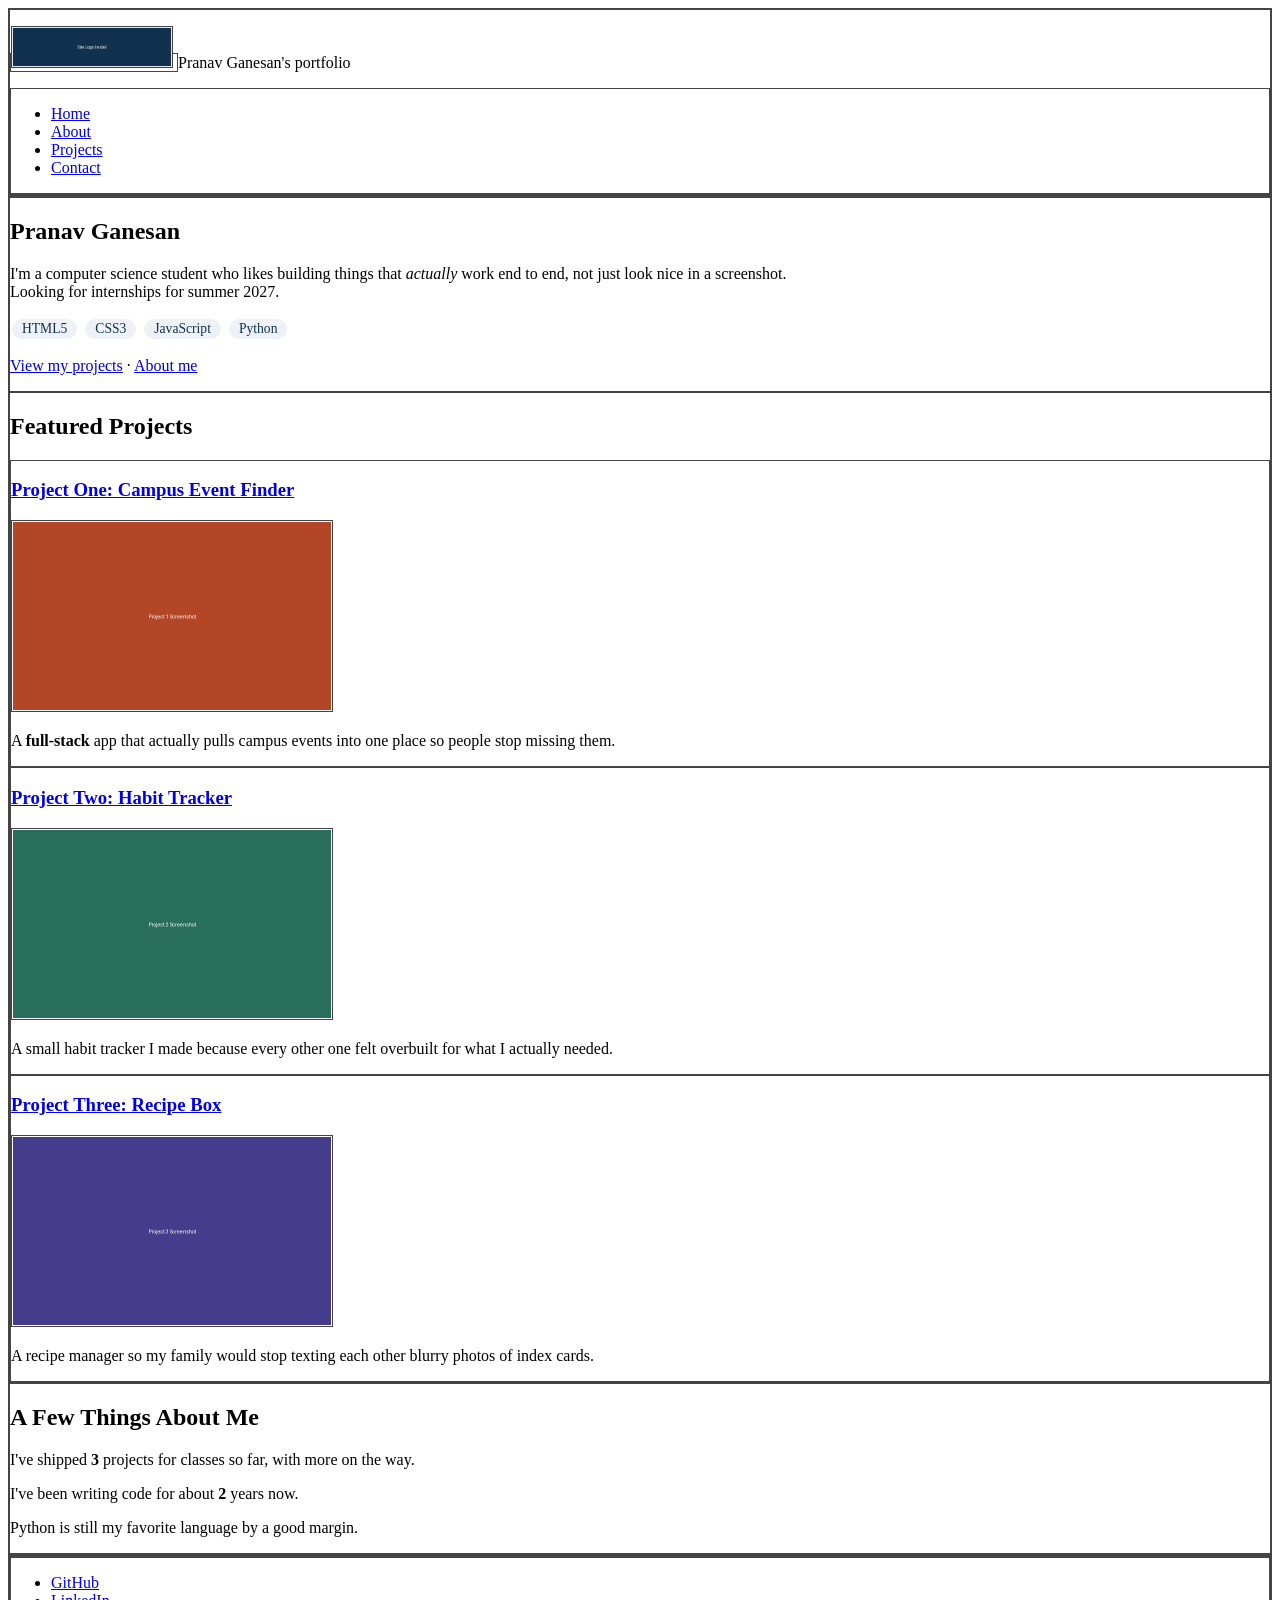
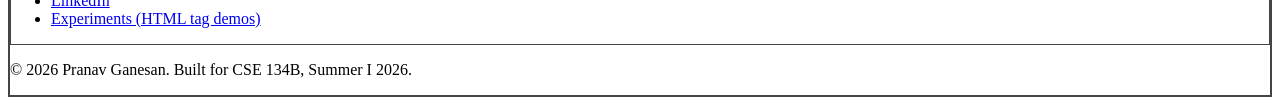
<file: index.html>
<!DOCTYPE html>
<html lang="en">
<head>
  <meta charset="UTF-8">
  <meta name="viewport" content="width=device-width, initial-scale=1.0">
  <meta name="description" content="Computer science student portfolio: projects, background, and contact information.">
  <title>Pranav Ganesan | Portfolio</title>
  <link rel="icon" href="assets/images/favicon.png" type="image/png">
  <link rel="stylesheet" href="css/base.css">
  <style>
    /* Exempt per assignment rules: CSS scoped to the custom <skill-chip>
       element does not count against the border-only limit elsewhere. */
    skill-chip {
      display: inline-block;
      background-color: #eef1f5;
      color: #12314f;
      padding: 2px 10px;
      border-radius: 12px;
      font-size: 0.85em;
      margin: 2px;
    }
  </style>
  <script>
    // Placeholder for a third-party analytics snippet.
    // Intentionally inert for this phase of the assignment - no interactivity.
    // e.g. window.dataLayer = window.dataLayer || [];
  </script>
  <script src="js/components.js" defer></script>
</head>
<body>
  <noscript><p>This site is fully usable without JavaScript. Scripts here only add a console-log demo, an optional &lt;canvas&gt; illustration on the Experiments page, and an inert analytics placeholder.</p></noscript>
  <header>
    <p class="brand">
      <picture>
        <source media="(max-width: 480px)" srcset="assets/images/logo-square.png">
        <img src="assets/images/logo-wide.png" alt="Pranav Ganesan portfolio logo" width="160" height="40">
      </picture>
      <span>Pranav Ganesan</span>'s portfolio
    </p>
    <nav aria-label="Primary">
      <ul>
        <li><a href="index.html" aria-current="page">Home</a></li>
        <li><a href="about.html">About</a></li>
        <li><a href="projects.html">Projects</a></li>
        <li><a href="contact.html">Contact</a></li>
      </ul>
    </nav>
  </header>
  <main>
    <section>
      <h1>Pranav Ganesan</h1>
      <p>I'm a computer science student who likes building things that <em>actually</em>
      work end to end, not just look nice in a screenshot.<br>
      Looking for internships for summer 2027.</p>
      <p>
        <skill-chip>HTML5</skill-chip>
        <skill-chip>CSS3</skill-chip>
        <skill-chip>JavaScript</skill-chip>
        <skill-chip>Python</skill-chip>
      </p>
      <p><a href="projects.html">View my projects</a> &middot; <a href="about.html">About me</a></p>
    </section>

    <section>
      <h2>Featured Projects</h2>
      <article>
        <h3><a href="project-01.html">Project One: Campus Event Finder</a></h3>
        <img src="assets/images/project-01.png" alt="Screenshot of the Campus Event Finder app showing a list of upcoming events" width="320" height="190">
        <p>A <strong>full-stack</strong> app that actually pulls campus events into one place so people stop missing them.</p>
      </article>
      <article>
        <h3><a href="project-02.html">Project Two: Habit Tracker</a></h3>
        <img src="assets/images/project-02.png" alt="Screenshot of the Habit Tracker app showing a weekly grid of habits" width="320" height="190">
        <p>A small habit tracker I made because every other one felt overbuilt for what I actually needed.</p>
      </article>
      <article>
        <h3><a href="project-03.html">Project Three: Recipe Box</a></h3>
        <img src="assets/images/project-03.png" alt="Screenshot of the Recipe Box app showing a searchable recipe grid" width="320" height="190">
        <p>A recipe manager so my family would stop texting each other blurry photos of index cards.</p>
      </article>
    </section>

    <section>
      <h2>A Few Things About Me</h2>
      <div>
        <p>I've shipped <b>3</b> projects for classes so far, with more on the way.</p>
        <p>I've been writing code for about <b>2</b> years now.</p>
        <p>Python is still my favorite language by a good margin.</p>
      </div>
    </section>
  </main>
  <footer>
    <nav aria-label="Footer">
      <ul>
        <li><a href="https://github.com/pranavganesan" target="_blank" rel="noopener">GitHub</a></li>
        <li><a href="https://www.linkedin.com/in/pranav-g-71b095308/" target="_blank" rel="noopener">LinkedIn</a></li>
        <li><a href="experiments.html">Experiments (HTML tag demos)</a></li>
      </ul>
    </nav>
    <p>&copy; 2026 Pranav Ganesan. Built for CSE 134B, Summer I 2026.</p>
    <hello-world-log></hello-world-log>
  </footer>
</body>
</html>
</file>
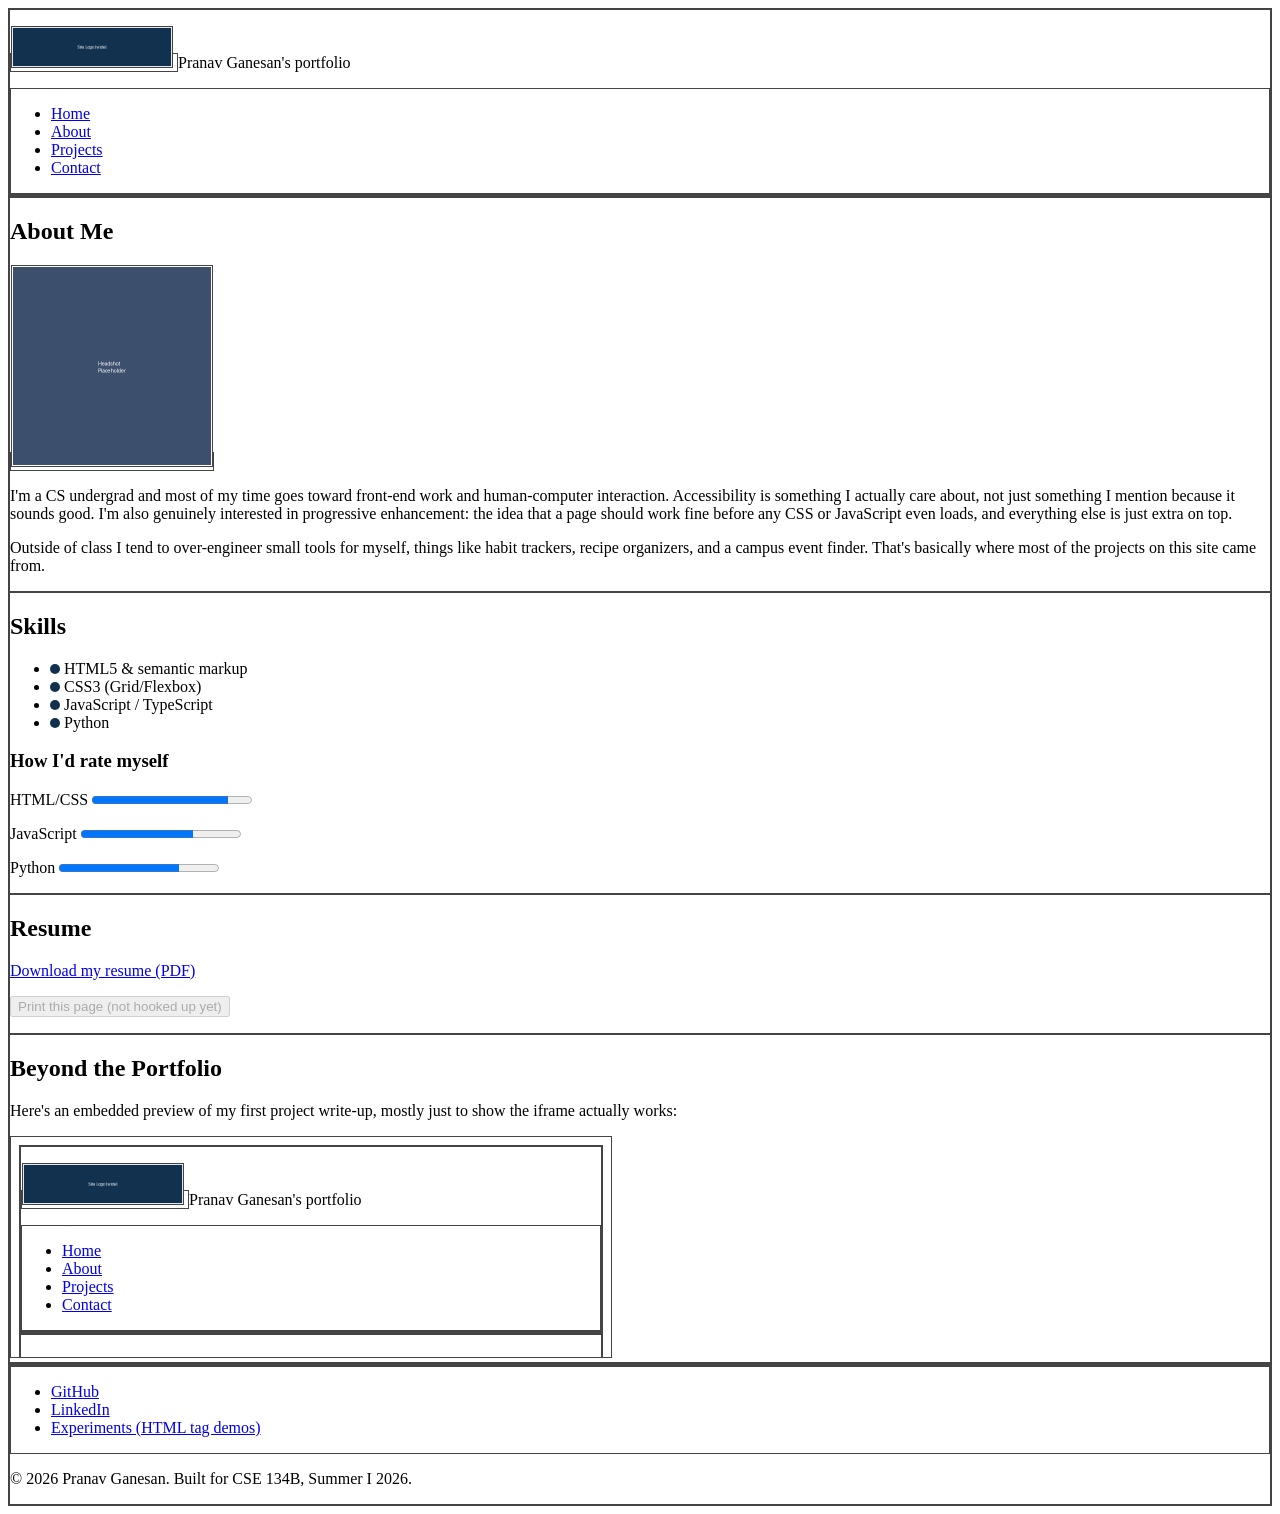
<file: about.html>
<!DOCTYPE html>
<html lang="en">
<head>
  <meta charset="UTF-8">
  <meta name="viewport" content="width=device-width, initial-scale=1.0">
  <meta name="description" content="Background, skills, and resume for Pranav Ganesan.">
  <title>About | Pranav Ganesan</title>
  <link rel="icon" href="assets/images/favicon.png" type="image/png">
  <link rel="stylesheet" href="css/base.css">
  <script src="js/components.js" defer></script>
</head>
<body>
  <noscript><p>This site is fully usable without JavaScript. Scripts here only add a console-log demo, an optional &lt;canvas&gt; illustration on the Experiments page, and an inert analytics placeholder.</p></noscript>
  <header>
    <p class="brand">
      <picture>
        <source media="(max-width: 480px)" srcset="assets/images/logo-square.png">
        <img src="assets/images/logo-wide.png" alt="Pranav Ganesan portfolio logo" width="160" height="40">
      </picture>
      <span>Pranav Ganesan</span>'s portfolio
    </p>
    <nav aria-label="Primary">
      <ul>
        <li><a href="index.html">Home</a></li>
        <li><a href="about.html" aria-current="page">About</a></li>
        <li><a href="projects.html">Projects</a></li>
        <li><a href="contact.html">Contact</a></li>
      </ul>
    </nav>
  </header>
  <main>
    <section>
      <h1>About Me</h1>
      <picture>
        <source media="(max-width: 500px)" srcset="assets/images/headshot-small.png">
        <img src="assets/images/headshot.png" alt="Placeholder headshot photo" width="200" height="200">
      </picture>
      <p>I'm a CS undergrad and most of my time goes toward front-end work and
      human-computer interaction. Accessibility is something I actually care about, not
      just something I mention because it sounds good. I'm also genuinely interested in
      progressive enhancement: the idea that a page should work fine before any CSS or
      JavaScript even loads, and everything else is just extra on top.</p>
      <p>Outside of class I tend to over-engineer small tools for myself, things like
      habit trackers, recipe organizers, and a campus event finder. That's basically
      where most of the projects on this site came from.</p>
    </section>

    <section>
      <h2>Skills</h2>
      <ul>
        <li><svg width="10" height="10" aria-hidden="true"><circle cx="5" cy="5" r="5" fill="#12314f"/></svg> HTML5 &amp; semantic markup</li>
        <li><svg width="10" height="10" aria-hidden="true"><circle cx="5" cy="5" r="5" fill="#12314f"/></svg> CSS3 (Grid/Flexbox)</li>
        <li><svg width="10" height="10" aria-hidden="true"><circle cx="5" cy="5" r="5" fill="#12314f"/></svg> JavaScript / TypeScript</li>
        <li><svg width="10" height="10" aria-hidden="true"><circle cx="5" cy="5" r="5" fill="#12314f"/></svg> Python</li>
      </ul>

      <h3>How I'd rate myself</h3>
      <p>HTML/CSS <progress value="85" max="100">85%</progress></p>
      <p>JavaScript <progress value="70" max="100">70%</progress></p>
      <p>Python <progress value="75" max="100">75%</progress></p>
    </section>

    <section>
      <h2>Resume</h2>
      <p><a href="assets/resume-placeholder.pdf">Download my resume (PDF)</a></p>
      <p><button type="button" disabled>Print this page (not hooked up yet)</button></p>
    </section>

    <section>
      <h2>Beyond the Portfolio</h2>
      <p>Here's an embedded preview of my first project write-up, mostly just to show
      the iframe actually works:</p>
      <iframe src="project-01.html" title="Inline preview of the Project One detail page" width="600" height="220"></iframe>
    </section>
  </main>
  <footer>
    <nav aria-label="Footer">
      <ul>
        <li><a href="https://github.com/pranavganesan" target="_blank" rel="noopener">GitHub</a></li>
        <li><a href="https://www.linkedin.com/in/pranav-g-71b095308/" target="_blank" rel="noopener">LinkedIn</a></li>
        <li><a href="experiments.html">Experiments (HTML tag demos)</a></li>
      </ul>
    </nav>
    <p>&copy; 2026 Pranav Ganesan. Built for CSE 134B, Summer I 2026.</p>
    <hello-world-log></hello-world-log>
  </footer>
</body>
</html>
</file>
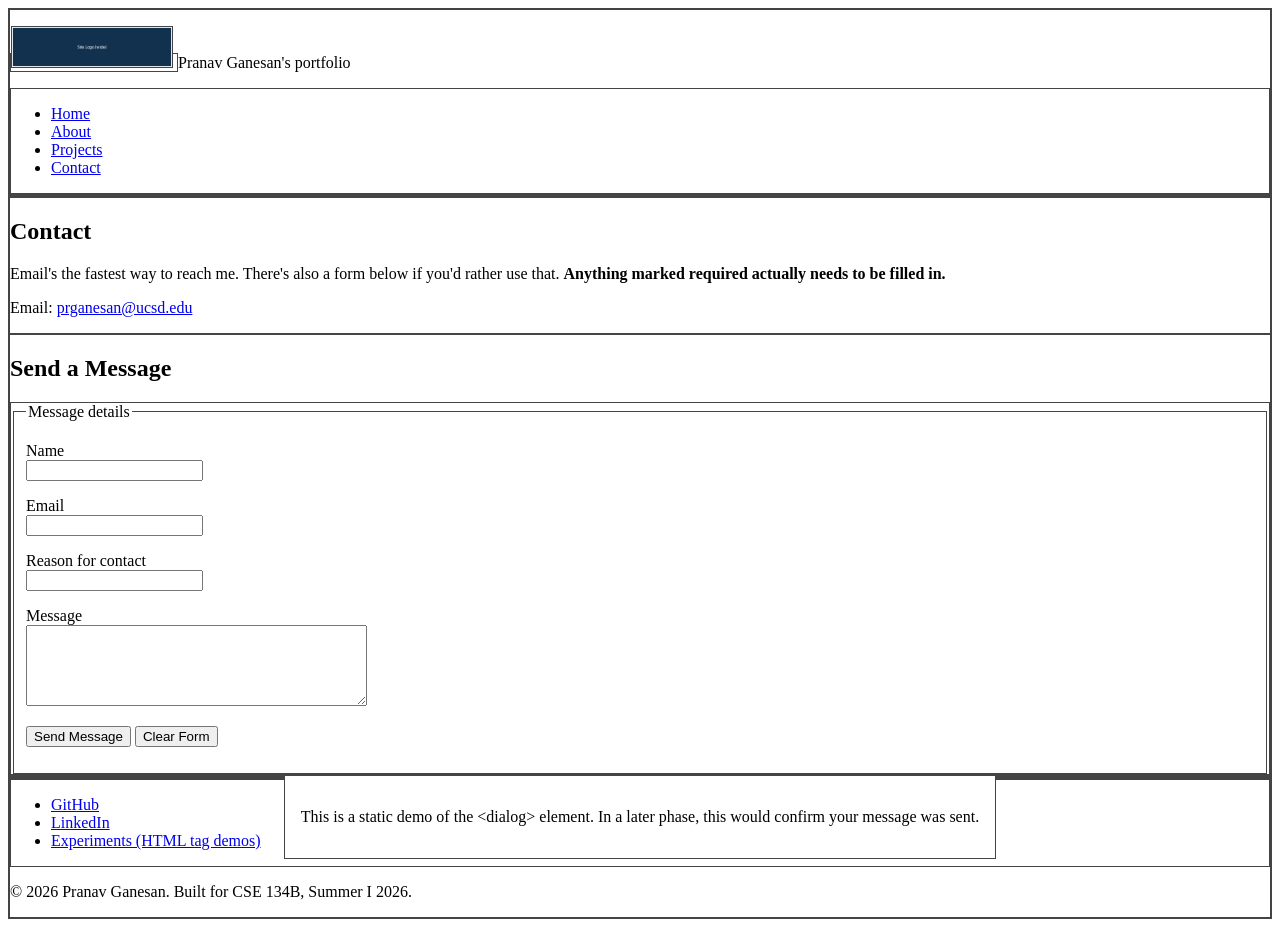
<file: contact.html>
<!DOCTYPE html>
<html lang="en">
<head>
  <meta charset="UTF-8">
  <meta name="viewport" content="width=device-width, initial-scale=1.0">
  <meta name="description" content="Get in touch with Pranav Ganesan.">
  <title>Contact | Pranav Ganesan</title>
  <link rel="icon" href="assets/images/favicon.png" type="image/png">
  <link rel="stylesheet" href="css/base.css">
  <script src="js/components.js" defer></script>
</head>
<body>
  <noscript><p>This site is fully usable without JavaScript. Scripts here only add a console-log demo, an optional &lt;canvas&gt; illustration on the Experiments page, and an inert analytics placeholder.</p></noscript>
  <header>
    <p class="brand">
      <picture>
        <source media="(max-width: 480px)" srcset="assets/images/logo-square.png">
        <img src="assets/images/logo-wide.png" alt="Pranav Ganesan portfolio logo" width="160" height="40">
      </picture>
      <span>Pranav Ganesan</span>'s portfolio
    </p>
    <nav aria-label="Primary">
      <ul>
        <li><a href="index.html">Home</a></li>
        <li><a href="about.html">About</a></li>
        <li><a href="projects.html">Projects</a></li>
        <li><a href="contact.html" aria-current="page">Contact</a></li>
      </ul>
    </nav>
  </header>
  <main>
    <section>
      <h1>Contact</h1>
      <p>Email's the fastest way to reach me. There's also a form below if you'd rather
      use that. <strong>Anything marked required actually needs to be filled in.</strong></p>
      <p>Email: <a href="mailto:prganesan@ucsd.edu">prganesan@ucsd.edu</a></p>
    </section>

    <section>
      <h2>Send a Message</h2>
      <form action="#" method="get">
        <fieldset>
          <legend>Message details</legend>

          <p>
            <label for="name">Name</label><br>
            <input type="text" id="name" name="name" required>
          </p>
          <p>
            <label for="email">Email</label><br>
            <input type="email" id="email" name="email" required>
          </p>
          <p>
            <label for="reason">Reason for contact</label><br>
            <input type="text" id="reason" name="reason">
          </p>
          <p>
            <label for="message">Message</label><br>
            <textarea id="message" name="message" rows="5" cols="40" required></textarea>
          </p>
          <p>
            <button type="submit">Send Message</button>
            <button type="reset">Clear Form</button>
          </p>
        </fieldset>
      </form>

      <dialog open>
        <p>This is a static demo of the &lt;dialog&gt; element. In a later phase, this
        would confirm your message was sent.</p>
      </dialog>
    </section>
  </main>
  <footer>
    <nav aria-label="Footer">
      <ul>
        <li><a href="https://github.com/pranavganesan" target="_blank" rel="noopener">GitHub</a></li>
        <li><a href="https://www.linkedin.com/in/pranav-g-71b095308/" target="_blank" rel="noopener">LinkedIn</a></li>
        <li><a href="experiments.html">Experiments (HTML tag demos)</a></li>
      </ul>
    </nav>
    <p>&copy; 2026 Pranav Ganesan. Built for CSE 134B, Summer I 2026.</p>
    <hello-world-log></hello-world-log>
  </footer>
</body>
</html>
</file>
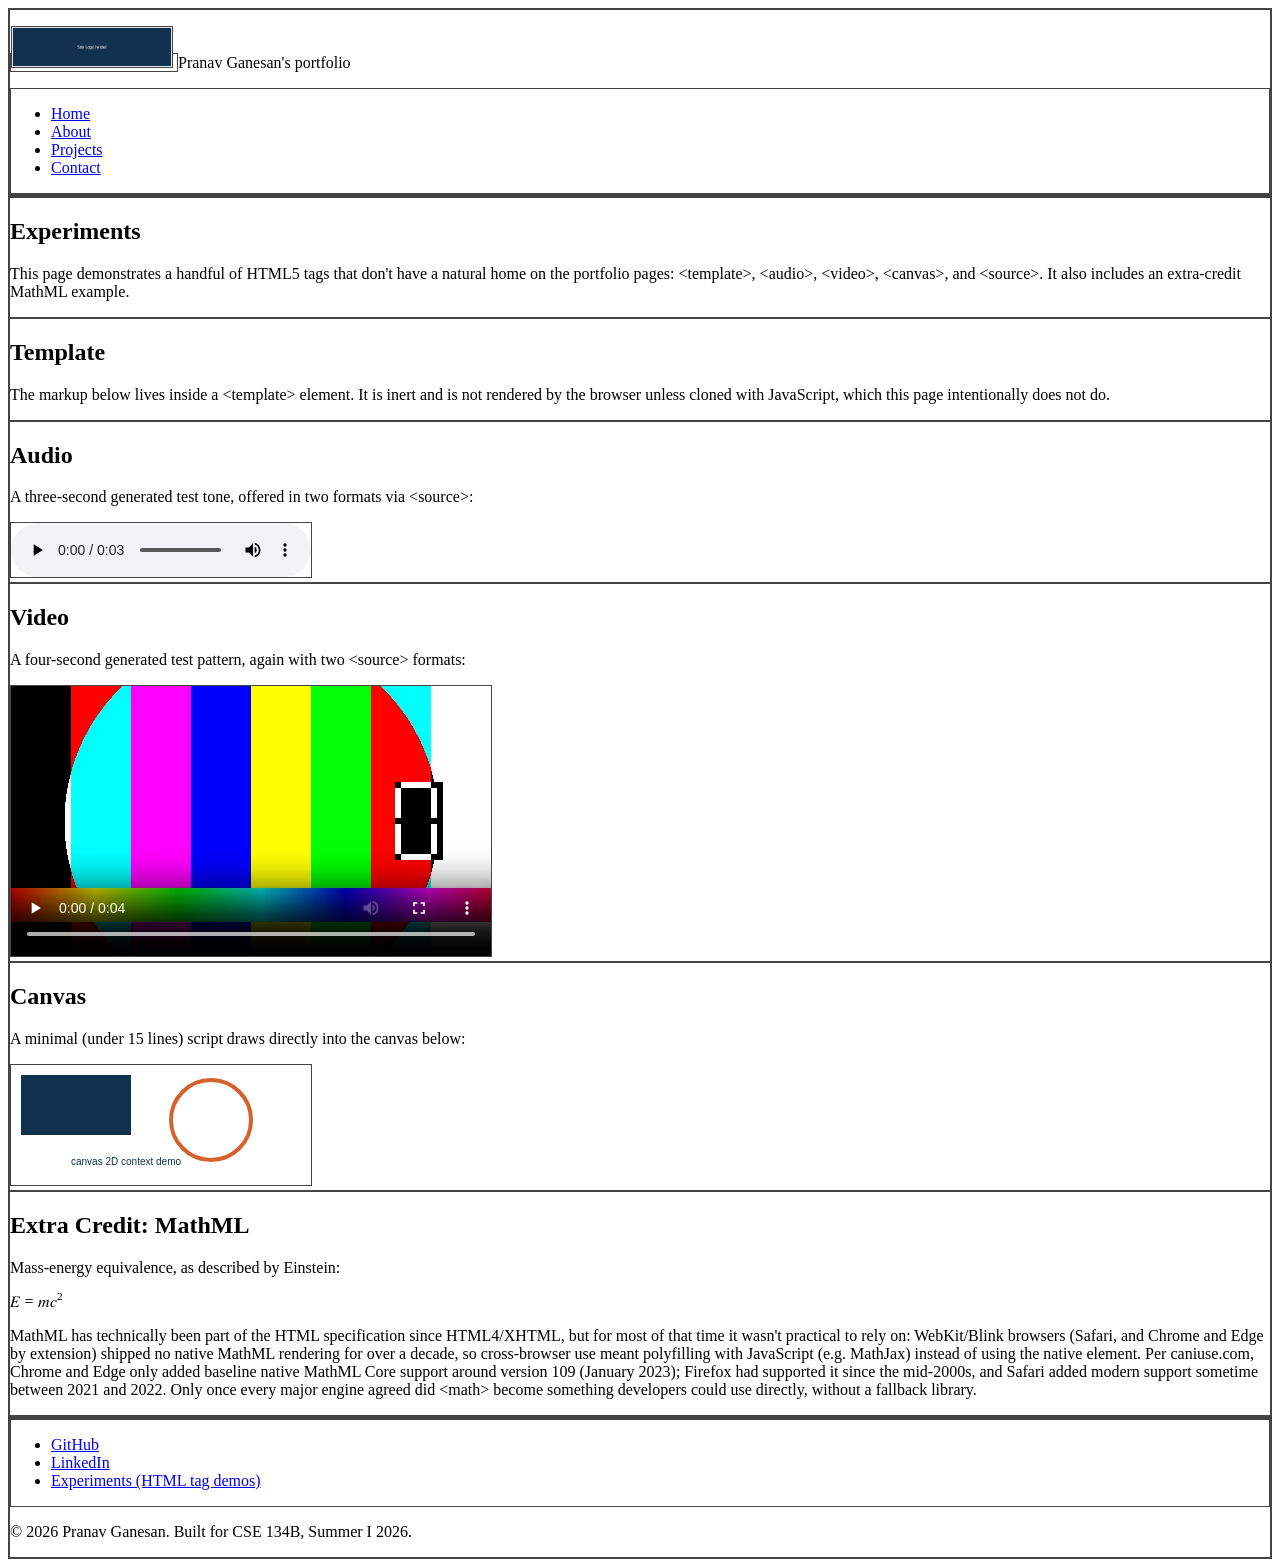
<file: experiments.html>
<!DOCTYPE html>
<html lang="en">
<head>
  <meta charset="UTF-8">
  <meta name="viewport" content="width=device-width, initial-scale=1.0">
  <meta name="description" content="HTML5 tag experiments: template, audio, video, canvas, source, and MathML.">
  <title>Experiments | Pranav Ganesan</title>
  <link rel="icon" href="assets/images/favicon.png" type="image/png">
  <link rel="stylesheet" href="css/base.css">
  <script src="js/components.js" defer></script>
</head>
<body>
  <noscript><p>This site is fully usable without JavaScript. Scripts here only add a console-log demo, an optional &lt;canvas&gt; illustration on the Experiments page, and an inert analytics placeholder.</p></noscript>
  <header>
    <p class="brand">
      <picture>
        <source media="(max-width: 480px)" srcset="assets/images/logo-square.png">
        <img src="assets/images/logo-wide.png" alt="Pranav Ganesan portfolio logo" width="160" height="40">
      </picture>
      <span>Pranav Ganesan</span>'s portfolio
    </p>
    <nav aria-label="Primary">
      <ul>
        <li><a href="index.html">Home</a></li>
        <li><a href="about.html">About</a></li>
        <li><a href="projects.html" aria-current="page">Projects</a></li>
        <li><a href="contact.html">Contact</a></li>
      </ul>
    </nav>
  </header>
  <main>
    <section>
      <h1>Experiments</h1>
      <p>This page demonstrates a handful of HTML5 tags that don't have a natural home
      on the portfolio pages: &lt;template&gt;, &lt;audio&gt;, &lt;video&gt;,
      &lt;canvas&gt;, and &lt;source&gt;. It also includes an extra-credit MathML
      example.</p>
    </section>

    <section>
      <h2>Template</h2>
      <p>The markup below lives inside a &lt;template&gt; element. It is inert and is
      not rendered by the browser unless cloned with JavaScript, which this page
      intentionally does not do.</p>
      <template id="card-template">
        <article>
          <h3>Templated Card</h3>
          <p>This content only exists inside the template's document fragment.</p>
        </article>
      </template>
    </section>

    <section>
      <h2>Audio</h2>
      <p>A three-second generated test tone, offered in two formats via &lt;source&gt;:</p>
      <audio controls>
        <source src="assets/audio/demo-tone.mp3" type="audio/mpeg">
        <source src="assets/audio/demo-tone.ogg" type="audio/ogg">
        Your browser does not support the audio element.
      </audio>
    </section>

    <section>
      <h2>Video</h2>
      <p>A four-second generated test pattern, again with two &lt;source&gt; formats:</p>
      <video controls width="480" height="270">
        <source src="assets/video/demo-clip.mp4" type="video/mp4">
        <source src="assets/video/demo-clip.webm" type="video/webm">
        Your browser does not support the video element.
      </video>
    </section>

    <section>
      <h2>Canvas</h2>
      <p>A minimal (under 15 lines) script draws directly into the canvas below:</p>
      <canvas id="demo-canvas" width="300" height="120">Your browser does not support canvas.</canvas>
    </section>

    <section>
      <h2>Extra Credit: MathML</h2>
      <p>Mass-energy equivalence, as described by Einstein:</p>
      <math xmlns="http://www.w3.org/1998/Math/MathML">
        <mrow>
          <mi>E</mi>
          <mo>=</mo>
          <mi>m</mi>
          <msup><mi>c</mi><mn>2</mn></msup>
        </mrow>
      </math>
      <p>MathML has technically been part of the HTML specification since HTML4/XHTML,
      but for most of that time it wasn't practical to rely on: WebKit/Blink browsers
      (Safari, and Chrome and Edge by extension) shipped no native MathML rendering for
      over a decade, so cross-browser use meant polyfilling with JavaScript (e.g.
      MathJax) instead of using the native element. Per caniuse.com, Chrome and Edge
      only added baseline native MathML Core support around version 109 (January 2023);
      Firefox had supported it since the mid-2000s, and Safari added modern support
      sometime between 2021 and 2022. Only once every major engine agreed did
      &lt;math&gt; become something developers could use directly, without a fallback
      library.</p>
    </section>
  </main>
  <footer>
    <nav aria-label="Footer">
      <ul>
        <li><a href="https://github.com/pranavganesan" target="_blank" rel="noopener">GitHub</a></li>
        <li><a href="https://www.linkedin.com/in/pranav-g-71b095308/" target="_blank" rel="noopener">LinkedIn</a></li>
        <li><a href="experiments.html">Experiments (HTML tag demos)</a></li>
      </ul>
    </nav>
    <p>&copy; 2026 Pranav Ganesan. Built for CSE 134B, Summer I 2026.</p>
    <hello-world-log></hello-world-log>
  </footer>
  <script src="js/canvas-demo.js" defer></script>
</body>
</html>
</file>
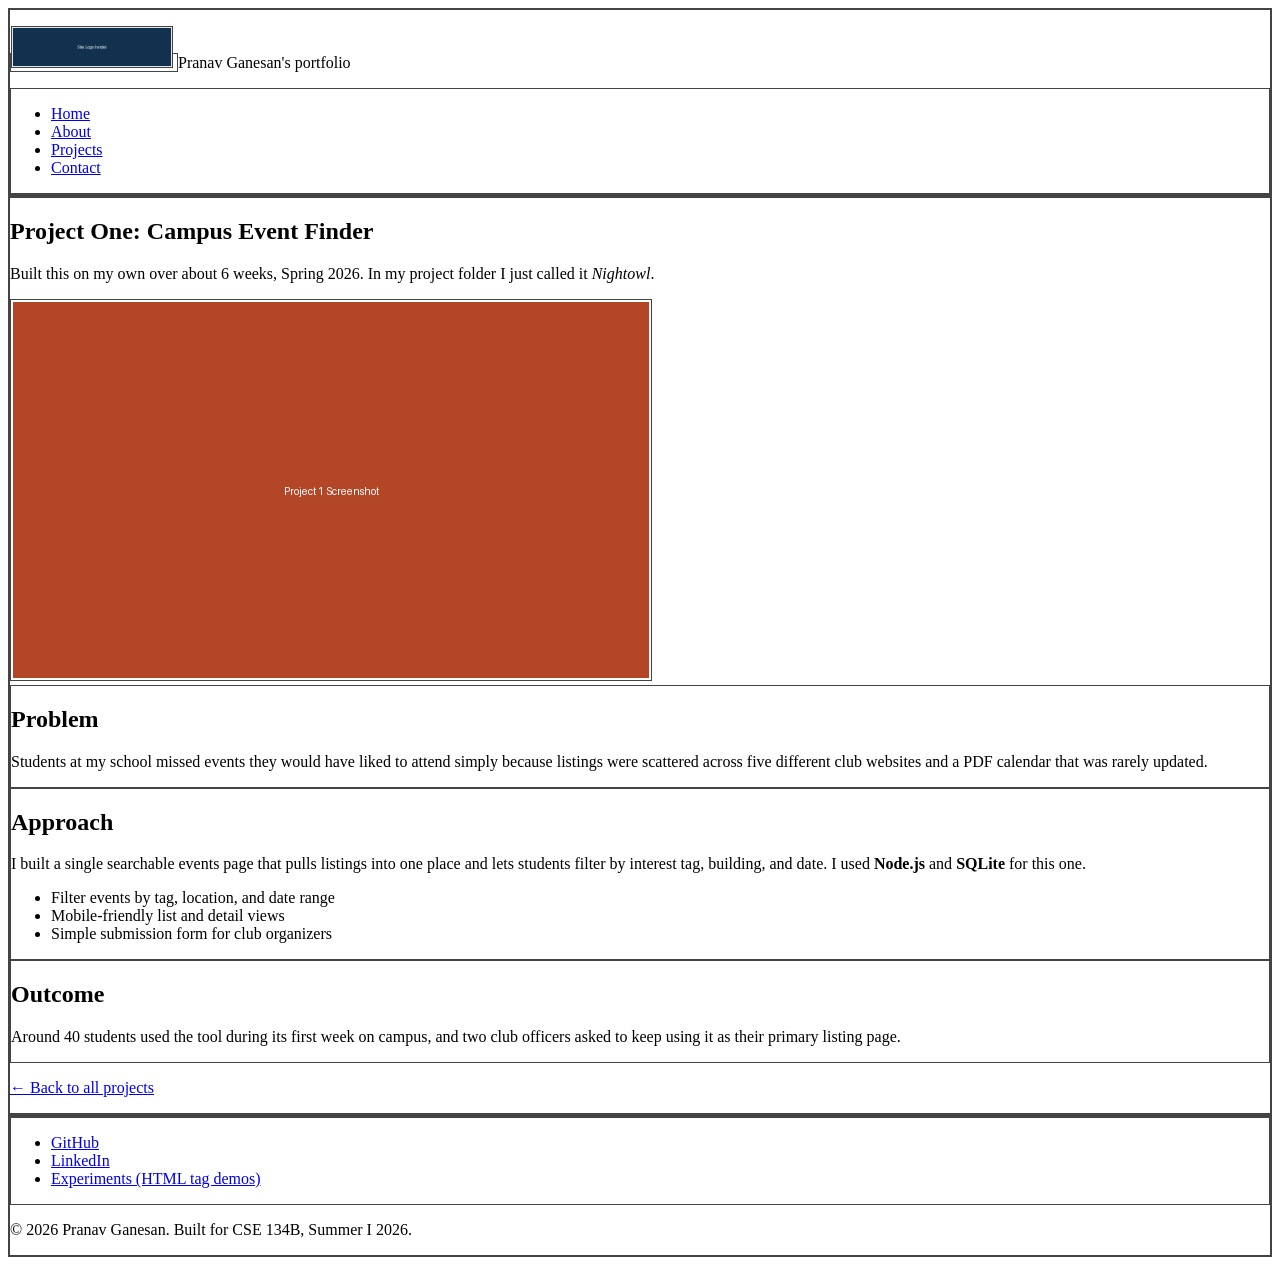
<file: project-01.html>
<!DOCTYPE html>
<html lang="en">
<head>
  <meta charset="UTF-8">
  <meta name="viewport" content="width=device-width, initial-scale=1.0">
  <meta name="description" content="Project write-up: Project One: Campus Event Finder.">
  <title>Project One: Campus Event Finder | Pranav Ganesan</title>
  <link rel="icon" href="assets/images/favicon.png" type="image/png">
  <link rel="stylesheet" href="css/base.css">
  <script src="js/components.js" defer></script>
</head>
<body>
  <noscript><p>This site is fully usable without JavaScript. Scripts here only add a console-log demo, an optional &lt;canvas&gt; illustration on the Experiments page, and an inert analytics placeholder.</p></noscript>
  <header>
    <p class="brand">
      <picture>
        <source media="(max-width: 480px)" srcset="assets/images/logo-square.png">
        <img src="assets/images/logo-wide.png" alt="Pranav Ganesan portfolio logo" width="160" height="40">
      </picture>
      <span>Pranav Ganesan</span>'s portfolio
    </p>
    <nav aria-label="Primary">
      <ul>
        <li><a href="index.html">Home</a></li>
        <li><a href="about.html">About</a></li>
        <li><a href="projects.html" aria-current="page">Projects</a></li>
        <li><a href="contact.html">Contact</a></li>
      </ul>
    </nav>
  </header>
  <main>
    <article>
      <h1>Project One: Campus Event Finder</h1>
      <p>Built this on my own over about 6 weeks, Spring 2026. In my project folder I just called it <i>Nightowl</i>.</p>
      <img src="assets/images/project-01.png" alt="Screenshot of the Campus Event Finder app showing a filterable list of events" width="640" height="380">

      <section>
        <h2>Problem</h2>
        <p>Students at my school missed events they would have liked to attend simply because listings were scattered across five different club websites and a PDF calendar that was rarely updated.</p>
      </section>
      <section>
        <h2>Approach</h2>
        <p>I built a single searchable events page that pulls listings into one place and lets students filter by interest tag, building, and date. I used <b>Node.js</b> and <b>SQLite</b> for this one.</p>
        <ul>
          <li>Filter events by tag, location, and date range</li>
          <li>Mobile-friendly list and detail views</li>
          <li>Simple submission form for club organizers</li>
        </ul>
      </section>
      <section>
        <h2>Outcome</h2>
        <p>Around 40 students used the tool during its first week on campus, and two club officers asked to keep using it as their primary listing page.</p>
      </section>

      <p><a href="projects.html">&larr; Back to all projects</a></p>
    </article>
  </main>
  <footer>
    <nav aria-label="Footer">
      <ul>
        <li><a href="https://github.com/pranavganesan" target="_blank" rel="noopener">GitHub</a></li>
        <li><a href="https://www.linkedin.com/in/pranav-g-71b095308/" target="_blank" rel="noopener">LinkedIn</a></li>
        <li><a href="experiments.html">Experiments (HTML tag demos)</a></li>
      </ul>
    </nav>
    <p>&copy; 2026 Pranav Ganesan. Built for CSE 134B, Summer I 2026.</p>
    <hello-world-log></hello-world-log>
  </footer>
</body>
</html>
</file>
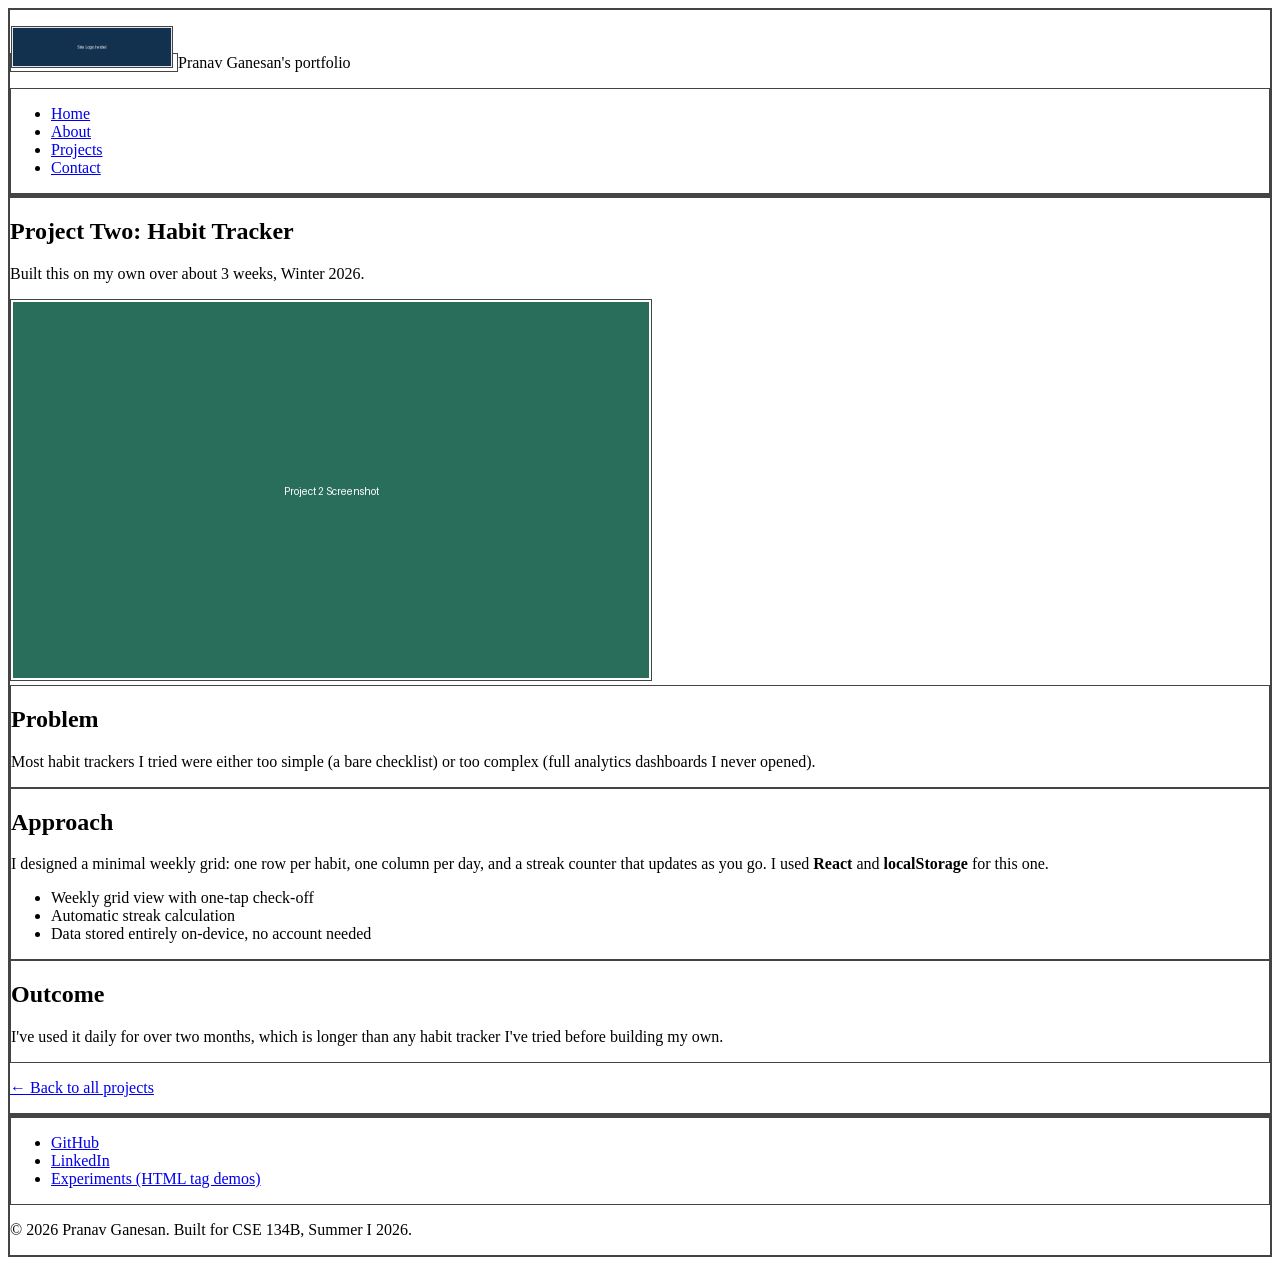
<file: project-02.html>
<!DOCTYPE html>
<html lang="en">
<head>
  <meta charset="UTF-8">
  <meta name="viewport" content="width=device-width, initial-scale=1.0">
  <meta name="description" content="Project write-up: Project Two: Habit Tracker.">
  <title>Project Two: Habit Tracker | Pranav Ganesan</title>
  <link rel="icon" href="assets/images/favicon.png" type="image/png">
  <link rel="stylesheet" href="css/base.css">
  <script src="js/components.js" defer></script>
</head>
<body>
  <noscript><p>This site is fully usable without JavaScript. Scripts here only add a console-log demo, an optional &lt;canvas&gt; illustration on the Experiments page, and an inert analytics placeholder.</p></noscript>
  <header>
    <p class="brand">
      <picture>
        <source media="(max-width: 480px)" srcset="assets/images/logo-square.png">
        <img src="assets/images/logo-wide.png" alt="Pranav Ganesan portfolio logo" width="160" height="40">
      </picture>
      <span>Pranav Ganesan</span>'s portfolio
    </p>
    <nav aria-label="Primary">
      <ul>
        <li><a href="index.html">Home</a></li>
        <li><a href="about.html">About</a></li>
        <li><a href="projects.html" aria-current="page">Projects</a></li>
        <li><a href="contact.html">Contact</a></li>
      </ul>
    </nav>
  </header>
  <main>
    <article>
      <h1>Project Two: Habit Tracker</h1>
      <p>Built this on my own over about 3 weeks, Winter 2026.</p>
      <img src="assets/images/project-02.png" alt="Screenshot of the Habit Tracker app showing a weekly grid of habits and streaks" width="640" height="380">

      <section>
        <h2>Problem</h2>
        <p>Most habit trackers I tried were either too simple (a bare checklist) or too complex (full analytics dashboards I never opened).</p>
      </section>
      <section>
        <h2>Approach</h2>
        <p>I designed a minimal weekly grid: one row per habit, one column per day, and a streak counter that updates as you go. I used <b>React</b> and <b>localStorage</b> for this one.</p>
        <ul>
          <li>Weekly grid view with one-tap check-off</li>
          <li>Automatic streak calculation</li>
          <li>Data stored entirely on-device, no account needed</li>
        </ul>
      </section>
      <section>
        <h2>Outcome</h2>
        <p>I've used it daily for over two months, which is longer than any habit tracker I've tried before building my own.</p>
      </section>

      <p><a href="projects.html">&larr; Back to all projects</a></p>
    </article>
  </main>
  <footer>
    <nav aria-label="Footer">
      <ul>
        <li><a href="https://github.com/pranavganesan" target="_blank" rel="noopener">GitHub</a></li>
        <li><a href="https://www.linkedin.com/in/pranav-g-71b095308/" target="_blank" rel="noopener">LinkedIn</a></li>
        <li><a href="experiments.html">Experiments (HTML tag demos)</a></li>
      </ul>
    </nav>
    <p>&copy; 2026 Pranav Ganesan. Built for CSE 134B, Summer I 2026.</p>
    <hello-world-log></hello-world-log>
  </footer>
</body>
</html>
</file>
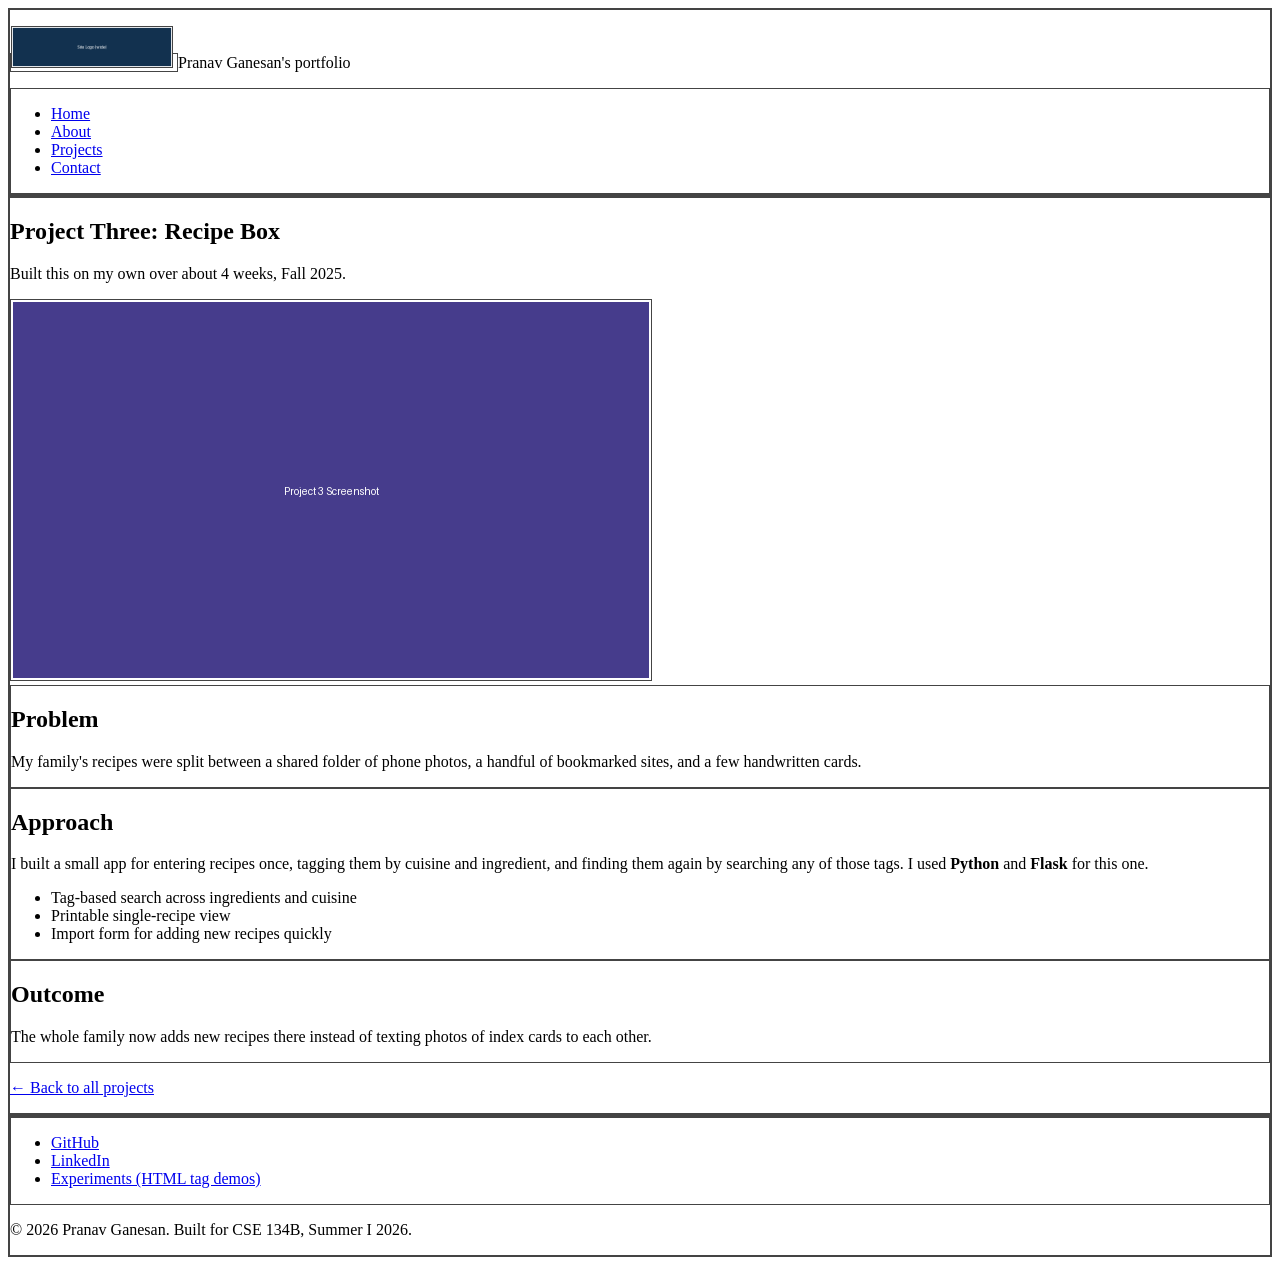
<file: project-03.html>
<!DOCTYPE html>
<html lang="en">
<head>
  <meta charset="UTF-8">
  <meta name="viewport" content="width=device-width, initial-scale=1.0">
  <meta name="description" content="Project write-up: Project Three: Recipe Box.">
  <title>Project Three: Recipe Box | Pranav Ganesan</title>
  <link rel="icon" href="assets/images/favicon.png" type="image/png">
  <link rel="stylesheet" href="css/base.css">
  <script src="js/components.js" defer></script>
</head>
<body>
  <noscript><p>This site is fully usable without JavaScript. Scripts here only add a console-log demo, an optional &lt;canvas&gt; illustration on the Experiments page, and an inert analytics placeholder.</p></noscript>
  <header>
    <p class="brand">
      <picture>
        <source media="(max-width: 480px)" srcset="assets/images/logo-square.png">
        <img src="assets/images/logo-wide.png" alt="Pranav Ganesan portfolio logo" width="160" height="40">
      </picture>
      <span>Pranav Ganesan</span>'s portfolio
    </p>
    <nav aria-label="Primary">
      <ul>
        <li><a href="index.html">Home</a></li>
        <li><a href="about.html">About</a></li>
        <li><a href="projects.html" aria-current="page">Projects</a></li>
        <li><a href="contact.html">Contact</a></li>
      </ul>
    </nav>
  </header>
  <main>
    <article>
      <h1>Project Three: Recipe Box</h1>
      <p>Built this on my own over about 4 weeks, Fall 2025.</p>
      <img src="assets/images/project-03.png" alt="Screenshot of the Recipe Box app showing a searchable grid of recipe cards" width="640" height="380">

      <section>
        <h2>Problem</h2>
        <p>My family's recipes were split between a shared folder of phone photos, a handful of bookmarked sites, and a few handwritten cards.</p>
      </section>
      <section>
        <h2>Approach</h2>
        <p>I built a small app for entering recipes once, tagging them by cuisine and ingredient, and finding them again by searching any of those tags. I used <b>Python</b> and <b>Flask</b> for this one.</p>
        <ul>
          <li>Tag-based search across ingredients and cuisine</li>
          <li>Printable single-recipe view</li>
          <li>Import form for adding new recipes quickly</li>
        </ul>
      </section>
      <section>
        <h2>Outcome</h2>
        <p>The whole family now adds new recipes there instead of texting photos of index cards to each other.</p>
      </section>

      <p><a href="projects.html">&larr; Back to all projects</a></p>
    </article>
  </main>
  <footer>
    <nav aria-label="Footer">
      <ul>
        <li><a href="https://github.com/pranavganesan" target="_blank" rel="noopener">GitHub</a></li>
        <li><a href="https://www.linkedin.com/in/pranav-g-71b095308/" target="_blank" rel="noopener">LinkedIn</a></li>
        <li><a href="experiments.html">Experiments (HTML tag demos)</a></li>
      </ul>
    </nav>
    <p>&copy; 2026 Pranav Ganesan. Built for CSE 134B, Summer I 2026.</p>
    <hello-world-log></hello-world-log>
  </footer>
</body>
</html>
</file>
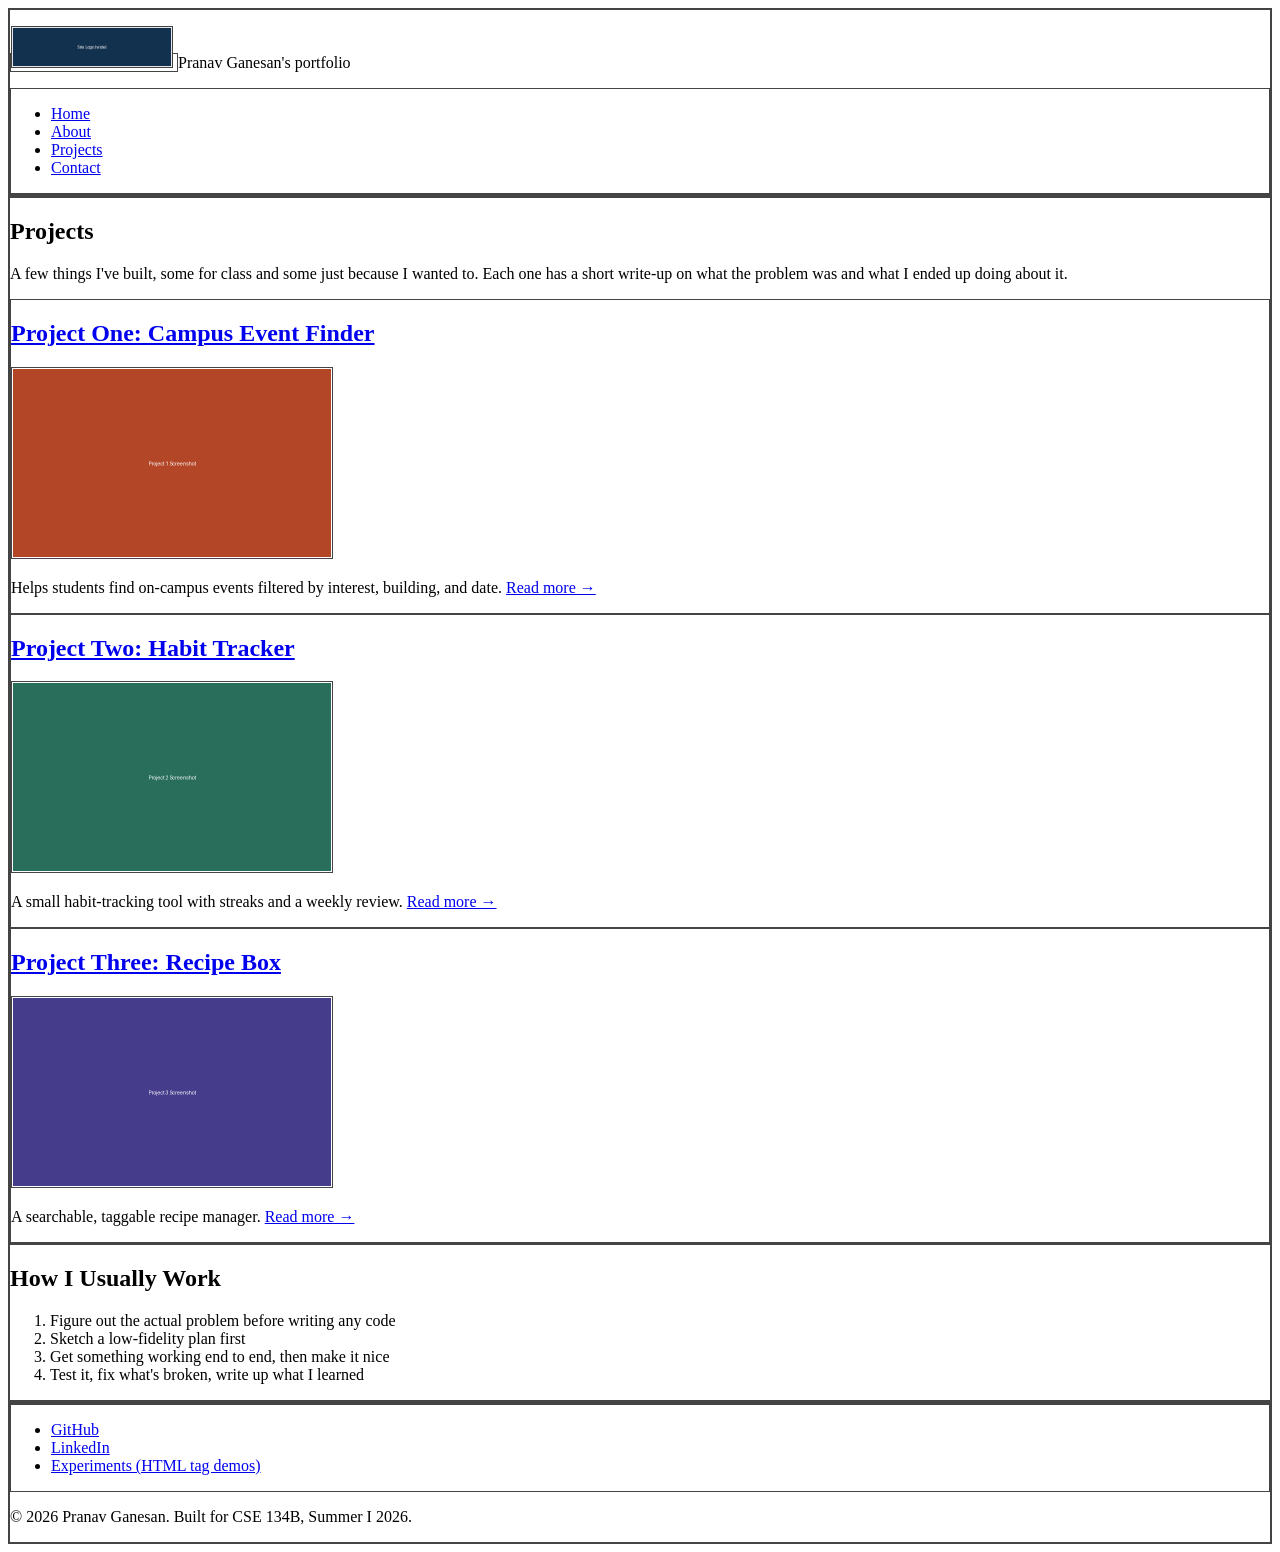
<file: projects.html>
<!DOCTYPE html>
<html lang="en">
<head>
  <meta charset="UTF-8">
  <meta name="viewport" content="width=device-width, initial-scale=1.0">
  <meta name="description" content="Course and personal software projects by Pranav Ganesan.">
  <title>Projects | Pranav Ganesan</title>
  <link rel="icon" href="assets/images/favicon.png" type="image/png">
  <link rel="stylesheet" href="css/base.css">
  <script src="js/components.js" defer></script>
</head>
<body>
  <noscript><p>This site is fully usable without JavaScript. Scripts here only add a console-log demo, an optional &lt;canvas&gt; illustration on the Experiments page, and an inert analytics placeholder.</p></noscript>
  <header>
    <p class="brand">
      <picture>
        <source media="(max-width: 480px)" srcset="assets/images/logo-square.png">
        <img src="assets/images/logo-wide.png" alt="Pranav Ganesan portfolio logo" width="160" height="40">
      </picture>
      <span>Pranav Ganesan</span>'s portfolio
    </p>
    <nav aria-label="Primary">
      <ul>
        <li><a href="index.html">Home</a></li>
        <li><a href="about.html">About</a></li>
        <li><a href="projects.html" aria-current="page">Projects</a></li>
        <li><a href="contact.html">Contact</a></li>
      </ul>
    </nav>
  </header>
  <main>
    <section>
      <h1>Projects</h1>
      <p>A few things I've built, some for class and some just because I wanted to.
      Each one has a short write-up on what the problem was and what I ended up doing
      about it.</p>

      <article>
        <h2><a href="project-01.html">Project One: Campus Event Finder</a></h2>
        <img src="assets/images/project-01.png" alt="Screenshot of the Campus Event Finder app" width="320" height="190">
        <p>Helps students find on-campus events filtered by interest, building, and date.
        <a href="project-01.html">Read more &rarr;</a></p>
      </article>
      <article>
        <h2><a href="project-02.html">Project Two: Habit Tracker</a></h2>
        <img src="assets/images/project-02.png" alt="Screenshot of the Habit Tracker app" width="320" height="190">
        <p>A small habit-tracking tool with streaks and a weekly review.
        <a href="project-02.html">Read more &rarr;</a></p>
      </article>
      <article>
        <h2><a href="project-03.html">Project Three: Recipe Box</a></h2>
        <img src="assets/images/project-03.png" alt="Screenshot of the Recipe Box app" width="320" height="190">
        <p>A searchable, taggable recipe manager.
        <a href="project-03.html">Read more &rarr;</a></p>
      </article>
    </section>

    <section>
      <h2>How I Usually Work</h2>
      <ol>
        <li>Figure out the actual problem before writing any code</li>
        <li>Sketch a low-fidelity plan first</li>
        <li>Get something working end to end, then make it nice</li>
        <li>Test it, fix what's broken, write up what I learned</li>
      </ol>
    </section>
  </main>
  <footer>
    <nav aria-label="Footer">
      <ul>
        <li><a href="https://github.com/pranavganesan" target="_blank" rel="noopener">GitHub</a></li>
        <li><a href="https://www.linkedin.com/in/pranav-g-71b095308/" target="_blank" rel="noopener">LinkedIn</a></li>
        <li><a href="experiments.html">Experiments (HTML tag demos)</a></li>
      </ul>
    </nav>
    <p>&copy; 2026 Pranav Ganesan. Built for CSE 134B, Summer I 2026.</p>
    <hello-world-log></hello-world-log>
  </footer>
</body>
</html>
</file>
<file: css/base.css>
/*
  HW2 Part 2 constraint: pages may NOT be styled beyond using a border to
  establish base page structure. "border" / "border-width" do not count
  against that limit, so this file intentionally uses only those two
  properties for every ordinary element.

  The one exception (per the assignment) is CSS scoped specifically to the
  custom <skill-chip> element, which is exempt from the property limit.
  That rule lives in an inline <style> tag on the pages that use it, kept
  separate from this file so the "border-only" file stays honest on its own.
*/

header,
nav,
main,
footer,
section,
article,
form,
fieldset,
table,
img,
picture,
iframe,
video,
audio,
canvas,
dialog {
  border: 1px solid #444444;
}

/* Slightly heavier border to distinguish the page's outermost regions. */
header,
footer {
  border-width: 2px;
}
</file>
